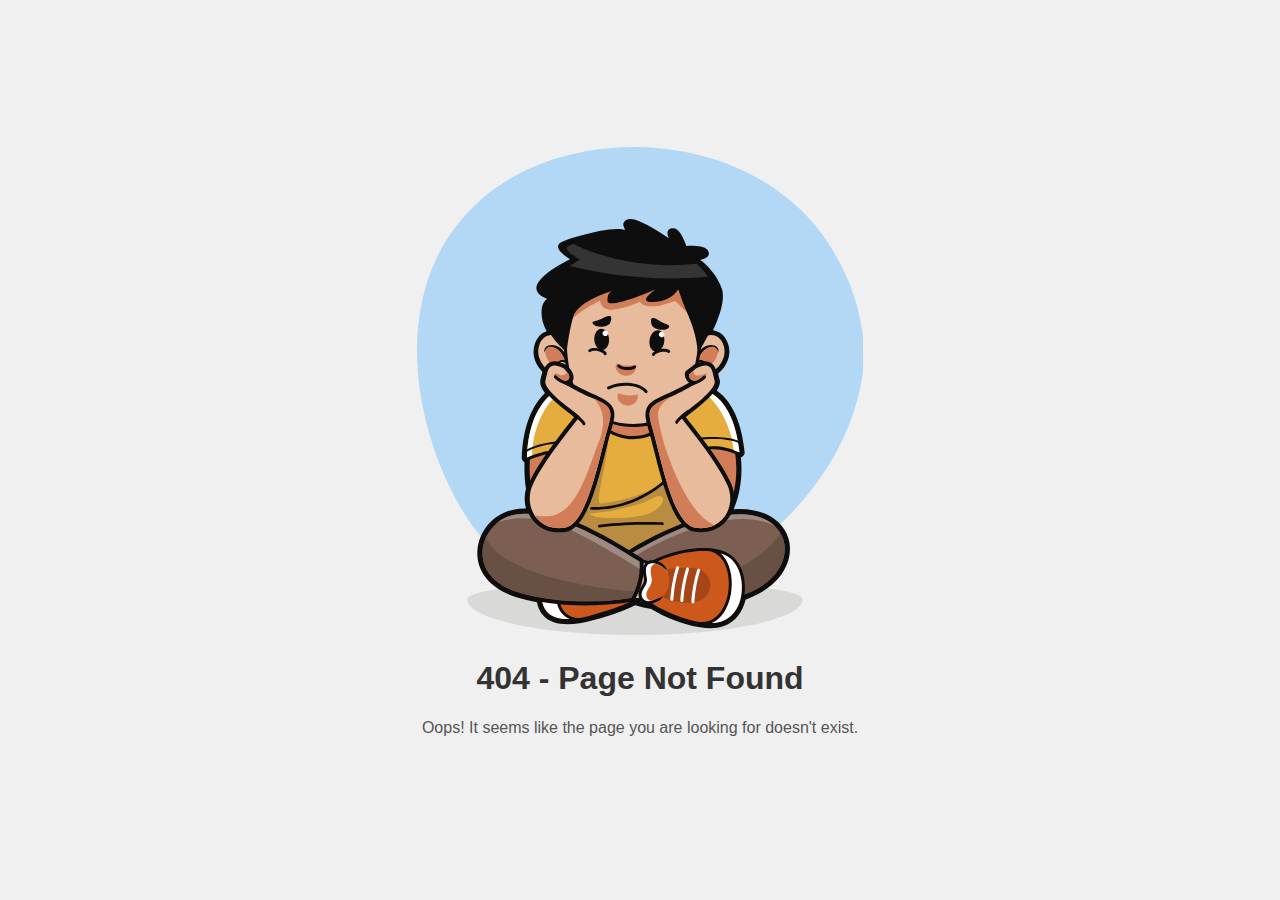
<file: beta/gallery.html>
<!DOCTYPE html>
<html lang="en">
<head>
    <meta charset="UTF-8">
    <meta name="viewport" content="width=device-width, initial-scale=1.0">
    <title>404 - Page Not Found</title>
    <style>
        body {
            font-family: 'Arial', sans-serif;
            display: flex;
            align-items: center;
            justify-content: center;
            height: 100vh;
            margin: 0;
            background-color: #f0f0f0;
        }

        .container {
            text-align: center;
        }

        .cry-boy-svg {
            max-width: 100%;
            height: auto;
            margin-bottom: 20px;
        }

        h1 {
            color: #333;
        }

        p {
            color: #555;
        }
    </style>
</head>
<body>
    <div class="container">
<svg xmlns="http://www.w3.org/2000/svg" xmlns:xlink="http://www.w3.org/1999/xlink" xml:space="preserve" width="4.6556in" height="5.08303in" version="1.1" style="shape-rendering:geometricPrecision; text-rendering:geometricPrecision; image-rendering:optimizeQuality; fill-rule:evenodd; clip-rule:evenodd" viewBox="0 0 4656 5083">
 <defs>
  <style type="text/css">
   <![CDATA[
    .fil2 {fill:#0E0E0E}
    .fil13 {fill:#333433}
    .fil10 {fill:#685045}
    .fil8 {fill:#7C5F52}
    .fil9 {fill:#9E8A80}
    .fil12 {fill:#A64518}
    .fil0 {fill:#B2D8F6}
    .fil4 {fill:#BA8C41}
    .fil7 {fill:#CC581B}
    .fil5 {fill:#D17E58}
    .fil1 {fill:#D9D9D8}
    .fil3 {fill:#E5AC3E}
    .fil11 {fill:#E8BB9C}
    .fil6 {fill:white}
   ]]>
  </style>
 </defs>
 <g id="OBJECTS">
  <metadata id="CorelCorpID_0Corel-Layer"/>
  <path class="fil0" d="M671 544c-993,867 -723,2343 -217,3211 1130,1937 3898,546 4186,-1374 62,-416 -58,-920 -348,-1369 -780,-1208 -2671,-1297 -3621,-469z"/>
  <path class="fil1" d="M2270 5083c965,0 1747,-165 1747,-368 0,-248 -3494,-244 -3494,0 0,203 782,368 1747,368z"/>
  <g id="_1974031040064">
   <path class="fil2" d="M3138 2361c4,19 8,38 14,57 12,42 -5,84 -29,119 195,138 266,410 290,639 2,20 -6,38 -22,49 -5,4 -11,6 -17,8 12,113 7,228 -14,337 -11,57 -28,122 -53,183 -2,7 -4,14 -6,21 70,-5 137,-3 198,9 168,31 322,128 372,299 33,115 9,235 -52,336 -76,126 -202,216 -336,273 -20,9 -40,17 -60,25 -30,121 -103,230 -226,274 -73,26 -157,26 -233,16 -63,-8 -125,-23 -185,-42 -103,-32 -204,-75 -298,-128 -13,-7 -26,-15 -39,-23 -56,-10 -112,-23 -168,-40 -12,6 -25,12 -38,18 -138,63 -286,108 -433,146 -26,7 -53,13 -82,19 -5,3 -11,5 -18,5 -3,0 -6,0 -10,0 -136,22 -292,20 -382,-85 -33,-39 -52,-85 -61,-134 -73,-14 -145,-32 -216,-53 -128,-39 -252,-107 -330,-219 -62,-89 -87,-194 -71,-302 29,-192 181,-352 371,-390 42,-8 86,-12 131,-11 -18,-67 -18,-140 0,-207 -14,-91 -18,-185 -15,-276 -2,-1 -4,-2 -6,-3 -15,-11 -24,-28 -23,-46 10,-243 69,-504 242,-672 -31,-40 -60,-91 -46,-143 7,-26 12,-53 19,-79 -48,-50 -83,-112 -91,-182 -3,-33 0,-66 9,-97 20,-65 60,-122 127,-143 -9,-17 -17,-35 -25,-53 -14,-35 -24,-73 -27,-111 -5,-60 2,-133 54,-172 1,-1 2,-1 3,-2 -7,-2 -14,-5 -20,-8 -35,-15 -73,-38 -87,-75 -13,-33 -1,-66 19,-94 33,-46 82,-86 128,-119 50,-35 103,-67 158,-95 13,-7 26,-13 40,-20 -18,-12 -37,-24 -53,-37 -28,-22 -80,-64 -71,-105 3,-12 10,-21 19,-28 14,-10 33,-18 49,-24 25,-10 51,-19 77,-28 68,-22 137,-40 207,-56 60,-14 121,-26 182,-33 43,-5 99,-10 141,-1 4,1 15,3 24,4 -3,-6 -7,-13 -9,-17 -7,-15 -14,-32 -10,-49 5,-25 27,-38 50,-44 37,-10 89,9 122,23 52,22 103,50 151,79 51,30 101,63 150,96 -12,-26 -21,-59 -6,-82 8,-13 21,-20 36,-22 6,-1 12,-1 19,-1 45,5 76,55 95,92 15,29 28,62 39,94 34,-3 70,-3 103,0 41,3 107,12 126,54 6,13 8,26 3,39 -11,29 -47,41 -74,47 -5,1 -9,2 -14,3 20,16 40,32 58,50 72,68 130,151 165,244 39,104 -11,256 -51,354 -12,30 -25,59 -39,88 10,1 21,3 31,6 69,20 110,78 130,143 9,32 13,64 9,97 -8,80 -54,151 -114,204z"/>
   <g>
    <path class="fil2" d="M1113 3956c58,-83 106,-170 144,-264 31,-79 53,-159 71,-242 14,-63 26,-126 39,-189 15,-70 32,-139 53,-207 57,-183 143,-350 248,-510 5,-8 12,-13 22,-14 55,-9 109,-18 164,-26 119,-18 238,-35 358,-50 101,-12 203,-24 305,-30 40,-2 81,-4 122,-3 28,1 61,2 88,10 39,11 67,61 83,95 28,57 49,122 68,183 25,81 46,164 66,247 22,93 43,187 62,281 38,184 71,368 102,553 14,85 28,170 41,255 1,6 0,12 -2,18 -18,42 -87,86 -124,107 -65,36 -137,64 -208,87 -118,38 -242,66 -364,88 -122,22 -248,28 -371,23 -121,-5 -242,-20 -361,-43 -105,-21 -211,-49 -312,-86 -74,-27 -156,-63 -221,-109 -41,-29 -94,-77 -86,-133 2,-14 7,-26 15,-37z"/>
    <path class="fil3" d="M1139 3974c-107,154 701,444 1304,335 604,-109 672,-263 672,-263 0,0 -234,-1541 -399,-1587 -166,-45 -1022,100 -1022,100 -425,651 -213,923 -555,1414z"/>
    <path class="fil4" d="M1517 4238c265,80 622,127 927,72 35,-6 69,-13 100,-20 39,-46 62,-77 62,-77l417 -299 -535 -1079c0,0 199,503 73,648 -127,145 -558,227 -644,231 -86,5 91,-426 86,-875 -313,163 -458,1006 -494,1206 -12,67 -10,129 8,192zm292 -421l0 0c227,-18 501,-77 655,-163 154,-86 150,145 -163,193 -313,48 -539,-2 -492,-29z"/>
    <path class="fil2" d="M3306 3020c57,170 66,366 32,545 -24,127 -84,302 -197,381 -12,8 -25,14 -40,17 -66,12 -128,-45 -167,-89 -56,-63 -105,-141 -147,-215 -45,-79 -86,-161 -125,-244 -18,-38 -35,-77 -51,-116 -5,-12 -2,-25 6,-35l268 -290c7,-8 17,-12 28,-11l366 36c12,1 22,9 26,21z"/>
    <path class="fil5" d="M3276 3031c116,345 18,771 -152,889 -170,118 -482,-635 -482,-635l268 -290 366 36z"/>
    <path class="fil2" d="M1759 2138c68,-319 344,-415 639,-358 111,21 215,72 285,163 26,33 54,83 63,125 0,2 1,3 1,5 2,49 2,98 1,147 -2,105 -10,211 -27,315 -15,91 -38,191 -80,274 -66,131 -186,214 -331,231 -115,14 -238,-14 -334,-80 -34,-23 -64,-50 -90,-82 -67,-82 -96,-185 -111,-289 -10,-66 -14,-133 -16,-200 -3,-82 -2,-164 -1,-246 0,-2 0,-4 1,-6z"/>
    <path class="fil5" d="M1791 2145c-5,435 16,661 204,789 188,129 494,107 618,-140 124,-247 102,-720 102,-720 0,0 -43,-209 -322,-263 -279,-54 -537,32 -601,333z"/>
    <path class="fil2" d="M1220 2943l292 20c8,1 15,4 21,9l291 290c9,9 12,21 8,33 -13,38 -28,77 -43,115 -33,82 -68,164 -108,243 -36,73 -79,150 -130,213 -21,26 -46,52 -73,71 -25,17 -54,29 -85,27 -18,-1 -35,-8 -50,-18 -87,-57 -134,-177 -160,-273 -34,-131 -44,-276 -38,-410 5,-100 18,-201 44,-297 4,-15 18,-25 33,-24z"/>
    <path class="fil5" d="M1218 2975c-93,345 -39,827 140,945 179,118 442,-635 442,-635l-291 -290 -292 -20z"/>
    <path class="fil2" d="M3346 3210c-116,-55 -247,-83 -372,-44 -33,10 -66,25 -95,45 -10,7 -23,16 -31,24 -8,9 -20,12 -32,8 -12,-3 -20,-12 -23,-24l-162 -680c-4,-16 4,-31 19,-37 32,-13 71,-21 104,-26 77,-12 157,-8 232,16 285,90 376,421 405,685 1,12 -4,23 -13,30 -10,7 -22,8 -32,3z"/>
    <path class="fil3" d="M3359 3181c-343,-163 -535,32 -535,32l-162 -680c0,0 602,-240 697,648z"/>
    <path class="fil6" d="M3359 3181c-21,-10 -42,-19 -61,-26 -10,-190 -136,-466 -287,-580 0,0 4,-13 12,-33 148,67 294,238 337,639z"/>
    <path class="fil2" d="M1113 3233c13,-307 105,-648 416,-775 84,-34 176,-49 266,-47 39,1 85,4 123,14 14,3 23,14 25,28l30 322c1,7 -1,12 -4,18l-234 435c-5,9 -12,14 -21,16 -9,2 -18,0 -26,-6 -8,-6 -21,-12 -30,-17 -31,-14 -64,-23 -97,-28 -135,-21 -279,16 -402,70 -10,5 -22,4 -31,-3 -9,-6 -14,-16 -14,-28z"/>
    <path class="fil3" d="M1145 3234c373,-163 562,-22 562,-22l234 -435 -30 -322c0,0 -725,-173 -766,779z"/>
    <path class="fil6" d="M1145 3234c19,-8 37,-16 55,-22 0,-2 0,-3 0,-5 0,-249 131,-539 261,-616 -13,-12 -26,-24 -39,-34 -141,106 -261,306 -277,678z"/>
    <path class="fil2" d="M1818 3780c-8,0 -15,-7 -14,-15 0,-8 7,-15 15,-14 170,4 327,-36 459,-93 174,-75 304,-180 360,-259 5,-7 14,-8 20,-4 7,5 8,14 4,20 -58,82 -193,192 -372,269 -136,58 -297,98 -472,95z"/>
    <path class="fil2" d="M1901 3964c-8,1 -15,-5 -16,-13 -1,-8 5,-15 13,-16 326,-42 658,-25 659,-25 8,0 14,7 14,15 0,8 -7,14 -15,14 -1,0 -331,-17 -654,25z"/>
    <path class="fil2" d="M1137 3180c-5,3 -11,1 -14,-3 -3,-5 -1,-11 3,-14 124,-77 335,-97 335,-97 6,-1 10,4 11,9 1,6 -4,11 -9,11 -1,0 -206,19 -327,94z"/>
    <path class="fil2" d="M3348 3058c5,2 8,8 6,14 -2,5 -8,8 -14,6 -142,-58 -384,-30 -385,-30 -6,1 -11,-4 -12,-9 -1,-6 4,-11 9,-12 1,0 248,-28 395,32z"/>
   </g>
   <g>
    <g>
     <path class="fil2" d="M1289 4509c173,-177 389,-244 630,-190 77,17 153,46 223,83 30,16 62,34 90,54 4,3 6,6 9,9l118 197c8,14 5,32 -8,42 -10,7 -21,14 -31,20 -30,18 -62,34 -93,48 -135,62 -285,107 -429,144 -141,36 -361,72 -470,-55 -35,-41 -53,-92 -59,-145 -8,-63 0,-130 12,-191 1,-6 4,-11 8,-16z"/>
     <path class="fil7" d="M1312 4531c-62,305 68,459 477,354 410,-105 541,-207 541,-207l-118 -197c0,0 -498,-364 -901,50z"/>
     <path class="fil2" d="M1445 4656c0,-9 7,-16 16,-16 9,0 16,7 16,16 2,85 25,147 62,187 41,45 99,65 164,64 9,0 16,7 16,16 0,9 -7,16 -16,16 -74,1 -141,-22 -188,-74 -42,-46 -68,-114 -70,-208z"/>
     <path class="fil2" d="M2034 4311c343,-238 1038,-596 1463,-518 164,30 315,125 364,292 33,112 9,229 -51,328 -75,124 -199,212 -331,269 -315,135 -656,182 -995,128 -103,-16 -205,-42 -303,-77 -39,-14 -79,-30 -116,-49 -13,-7 -21,-19 -23,-34l-27 -299c-1,-16 5,-30 18,-39z"/>
     <path class="fil2" d="M2040 4320c341,-236 1034,-594 1455,-516 160,29 308,121 355,284 32,109 8,223 -50,319 -74,122 -196,209 -326,265 -313,135 -652,181 -989,127 -102,-16 -204,-42 -301,-77 -38,-14 -79,-30 -114,-48 -10,-5 -16,-14 -17,-26l-27 -299c-1,-12 4,-22 14,-29z"/>
     <path class="fil8" d="M2059 4346c367,-254 1037,-584 1430,-511 449,83 475,591 -27,807 -760,326 -1377,3 -1377,3l-27 -299z"/>
     <path class="fil9" d="M2180 4267c379,-237 956,-497 1309,-432 102,19 183,60 240,115 -472,-252 -1301,214 -1447,306 -47,24 -79,23 -102,11z"/>
     <path class="fil10" d="M3788 4025c111,191 13,471 -326,617 -296,127 -571,156 -795,143 -42,-132 19,-271 270,-318 432,6 706,-251 851,-443z"/>
     <path class="fil6" d="M1514 4864c-26,-29 -47,-67 -58,-115 -51,-5 -103,-12 -153,-21 22,126 112,196 286,189 -28,-12 -53,-30 -74,-53z"/>
    </g>
    <g>
     <path class="fil2" d="M2053 4214l422 118c15,4 25,18 23,34l-27 340c-1,17 -16,30 -33,30l-458 -18c-10,0 -18,-5 -24,-13 -6,-8 -8,-17 -6,-27 19,-86 35,-174 48,-261 8,-56 15,-115 15,-171 0,-10 4,-19 13,-26 8,-6 18,-8 28,-5z"/>
     <path class="fil11" d="M2044 4245c0,154 -63,440 -63,440l458 18 27 -340 -422 -118z"/>
     <path class="fil2" d="M2429 4322c53,-33 116,-58 175,-78 75,-25 154,-45 232,-56 131,-19 296,-21 413,49 123,73 172,232 167,368 -5,152 -76,310 -227,365 -122,44 -285,11 -405,-27 -100,-31 -203,-75 -294,-126 -32,-18 -66,-39 -95,-62 -20,-16 -48,-41 -42,-70l61 -341c2,-9 7,-17 15,-22z"/>
     <path class="fil7" d="M2446 4349c154,-95 573,-212 786,-85 213,127 209,580 -54,675 -263,95 -803,-194 -793,-249l61 -341z"/>
     <path class="fil2" d="M2360 4316c1,30 2,60 1,90 -4,116 -35,211 -92,311 -6,11 -17,19 -30,21 -36,7 -73,11 -110,16 -92,11 -185,18 -277,20 -272,8 -554,-17 -815,-97 -126,-38 -248,-105 -325,-215 -61,-87 -85,-189 -69,-294 28,-188 176,-344 363,-381 400,-79 1006,283 1334,494 12,8 19,20 20,34z"/>
     <path class="fil2" d="M2349 4316c1,30 2,60 1,90 -4,114 -35,207 -90,306 -5,9 -12,14 -22,16 -36,7 -73,11 -109,16 -92,11 -184,17 -276,20 -270,8 -552,-17 -811,-97 -123,-38 -244,-103 -319,-211 -59,-84 -83,-184 -67,-286 27,-183 172,-336 354,-372 395,-79 998,282 1326,493 9,6 14,15 15,26z"/>
     <path class="fil8" d="M2317 4318c-377,-242 -937,-561 -1302,-488 -365,73 -530,634 35,807 565,173 1182,60 1182,60 85,-151 91,-257 85,-379z"/>
     <path class="fil9" d="M2317 4318c-377,-242 -937,-561 -1302,-488 -63,13 -120,40 -168,77 130,-44 335,-58 536,-4 247,65 797,404 936,491 0,-24 0,-49 -1,-74z"/>
     <path class="fil10" d="M718 4068c-90,198 -23,459 332,568 565,173 1182,60 1182,60 13,-23 24,-44 33,-65 -156,-12 -361,-37 -610,-87 -487,-97 -857,-264 -937,-476z"/>
     <path class="fil12" d="M2605 4401c44,-9 190,-31 303,-9 197,39 206,328 -35,353 -186,19 -354,-73 -354,-73l86 -272z"/>
     <path class="fil2" d="M3072 4216c-8,-3 -13,-12 -11,-20 3,-8 12,-13 20,-11 109,34 172,144 192,272 10,65 9,135 -3,202 -12,67 -35,131 -69,184 -57,89 -145,146 -261,135 -9,-1 -15,-9 -14,-17 1,-9 9,-15 17,-14 103,10 180,-41 231,-121 32,-49 53,-109 65,-172 12,-63 13,-130 3,-191 -18,-117 -74,-216 -170,-247z"/>
     <path class="fil2" d="M2532 4564c-3,20 41,55 37,77 -14,87 -45,82 -107,111 -40,19 -88,13 -121,-17 -48,-44 -39,-109 -5,-158 15,-22 30,-46 28,-73 -1,-13 -5,-27 -7,-40 -4,-22 -5,-43 -4,-65 1,-28 11,-54 33,-72 33,-28 78,-26 117,-14 48,15 100,57 102,111 0,7 -68,107 -74,140z"/>
     <path class="fil6" d="M2607 4419c-100,-104 -218,-109 -222,-18 -5,91 41,104 -23,195 -63,91 18,159 86,127 68,-32 186,-23 159,-304z"/>
     <path class="fil7" d="M2585 4398c-34,-30 -70,-49 -101,-57 -29,6 -48,27 -49,62 -5,91 41,104 -23,195 -44,62 -19,114 23,130 5,-1 9,-3 14,-5 63,-21 111,-24 146,-81 39,-63 54,-188 -10,-244z"/>
     <path class="fil6" d="M2699 4378c3,-8 12,-13 20,-11 8,3 13,12 11,20 -54,173 -58,324 -58,324 0,9 -8,16 -16,16 -9,0 -16,-8 -16,-17 0,0 5,-156 60,-333z"/>
     <path class="fil6" d="M2803 4391c3,-8 12,-13 20,-11 8,3 13,12 11,20 -54,173 -58,324 -58,324 0,9 -8,16 -17,16 -9,0 -16,-8 -15,-17 0,0 5,-156 60,-333z"/>
     <path class="fil6" d="M2918 4405c3,-8 12,-13 20,-11 8,3 13,12 11,20 -54,173 -58,324 -58,324 0,9 -8,16 -16,16 -9,0 -16,-8 -16,-17 0,0 5,-156 60,-333z"/>
     <path class="fil6" d="M3273 4458c10,65 9,135 -3,202 -3,19 -8,38 -13,56 -4,13 -8,25 -12,37 -12,32 -27,63 -44,91 -33,51 -76,92 -129,115 39,-1 75,-7 107,-19 100,-36 163,-124 190,-227 3,-12 6,-25 8,-37 29,-158 -22,-339 -144,-412 -21,-12 -43,-22 -67,-30 58,52 93,133 107,224z"/>
    </g>
   </g>
   <g>
    <g>
     <g>
      <path class="fil2" d="M2860 2056c30,-41 70,-79 116,-102 40,-20 87,-29 131,-17 61,18 97,70 115,129 9,29 11,59 8,89 -9,81 -59,153 -122,202 -68,54 -155,86 -242,88 -35,1 -69,-8 -91,-37 -40,-52 -14,-139 7,-194 14,-37 31,-74 50,-109 9,-16 18,-33 27,-49 0,-1 1,-1 1,-2z"/>
      <path class="fil11" d="M2883 2072c100,-137 263,-164 313,2 50,166 -132,339 -330,344 -197,5 17,-346 17,-346z"/>
      <path class="fil2" d="M3137 2138c-17,-53 -49,-71 -108,-44 -39,18 -64,51 -84,88 -8,14 -14,22 -12,38 44,-7 85,5 69,64 -5,19 -31,47 -50,43 10,-13 30,-18 35,-47 9,-57 -45,-41 -76,-26 -6,-44 -19,-40 6,-88 80,-152 248,-112 221,-28z"/>
      <path class="fil5" d="M2985 2311c64,0 133,-81 151,-176 -18,-50 -50,-67 -107,-40 -39,18 -64,51 -84,88 -8,14 -14,22 -12,38 44,-7 85,5 69,64 -2,8 -9,19 -17,27z"/>
     </g>
     <path class="fil2" d="M1607 2056c-30,-41 -70,-79 -116,-102 -40,-20 -87,-29 -131,-17 -61,18 -97,70 -115,129 -9,29 -11,59 -8,89 9,81 59,153 122,202 68,54 155,86 242,88 35,1 69,-8 91,-37 40,-52 14,-139 -7,-194 -14,-37 -31,-74 -50,-109 -9,-16 -18,-33 -27,-49 0,-1 -1,-1 -1,-2z"/>
     <path class="fil11" d="M1584 2072c-100,-137 -263,-164 -313,2 -50,166 132,339 330,344 197,5 -17,-346 -17,-346z"/>
     <path class="fil2" d="M1330 2138c18,-53 49,-71 108,-44 39,18 64,51 84,88 8,14 14,22 12,38 -44,-7 -85,5 -69,64 5,19 31,47 50,43 -9,-13 -30,-18 -35,-47 -9,-57 45,-41 77,-26 6,-44 19,-40 -6,-88 -80,-152 -248,-112 -221,-28z"/>
     <path class="fil5" d="M1483 2311c-64,0 -133,-81 -151,-176 18,-50 50,-67 107,-40 39,18 64,51 84,88 8,14 14,22 12,38 -44,-7 -85,5 -69,64 2,8 9,19 17,27z"/>
     <path class="fil2" d="M1521 1603c103,-468 520,-594 949,-514 163,30 317,102 422,234 30,37 55,78 73,122 7,17 15,38 19,56 0,2 1,3 1,5 3,71 3,145 1,216 -3,154 -15,310 -40,462 -22,133 -57,276 -119,396 -83,160 -223,270 -397,315 -195,50 -417,15 -585,-97 -53,-35 -100,-77 -140,-126 -96,-119 -137,-267 -159,-416 -14,-96 -20,-193 -23,-290 -4,-119 -3,-238 -2,-356 0,-2 0,-4 1,-7z"/>
     <path class="fil11" d="M1553 1610c-8,640 24,971 309,1161 285,190 749,158 936,-205 187,-363 155,-1058 155,-1058 0,0 -65,-308 -488,-387 -423,-79 -814,47 -911,490z"/>
     <path class="fil5" d="M1552 1774c0,25 0,49 0,73 149,-153 355,-246 355,-246 0,0 7,104 134,93 127,-11 283,-82 283,-82 0,0 18,48 125,48 107,0 222,-57 240,-54 18,2 236,247 236,215 0,-26 -37,-407 -125,-547 -20,-18 -43,-35 -69,-52 -156,-18 -1103,-47 -1179,553z"/>
     <path class="fil2" d="M2925 2152c-9,-181 -65,-319 -119,-446 -50,-119 -84,-225 -84,-225 0,0 -66,126 -257,134 -191,8 24,-134 24,-134 0,0 -500,220 -505,122 -4,-98 57,-106 57,-106 0,0 -365,102 -414,273 -49,171 -67,366 -67,366 0,0 -224,-179 -240,-382 -16,-203 132,-170 132,-170 0,0 -260,-37 -167,-167 94,-130 354,-244 354,-244 0,0 -199,-110 -138,-155 61,-45 500,-167 639,-138 138,28 -41,-77 65,-106 106,-28 492,256 492,256 0,0 -117,-148 -41,-162 76,-14 133,187 133,187 0,0 197,-21 225,40 29,61 -125,65 -125,65 0,0 185,109 262,316 77,207 -227,677 -227,677z"/>
     <path class="fil13" d="M1630 1010c-28,10 -49,19 -59,26 -56,39 126,136 126,136 0,0 -44,32 -105,65 456,120 957,158 1439,114 -37,-58 -82,-104 -119,-135 -419,48 -904,-20 -1282,-206z"/>
    </g>
    <g>
     <path class="fil5" d="M2084 2254c106,47 202,6 202,16 0,77 -54,118 -121,112 -69,-7 -123,-91 -81,-128z"/>
     <path class="fil2" d="M2517 1910c-42,-7 -84,37 -94,99 -10,61 16,117 58,123 42,7 84,-37 94,-99 10,-61 -16,-117 -58,-123z"/>
     <path class="fil6" d="M2553 1925c-16,-3 -31,8 -33,24 -3,16 8,31 24,33 16,3 31,-8 33,-24 3,-16 -8,-31 -24,-33z"/>
     <path class="fil2" d="M2624 1880c-31,43 -165,25 -180,-32 -32,-118 65,-49 93,-31 50,33 109,32 87,62z"/>
     <path class="fil2" d="M1918 1893c42,-2 79,46 83,108 3,62 -29,114 -71,116 -42,2 -79,-46 -83,-108 -3,-62 29,-114 71,-116z"/>
     <path class="fil6" d="M1960 1912c16,-1 30,11 30,27 1,16 -11,30 -27,30 -16,1 -29,-11 -30,-27 -1,-16 11,-29 27,-30z"/>
     <path class="fil2" d="M1832 1841c26,46 161,42 182,-13 44,-114 -60,-55 -89,-40 -53,28 -112,21 -93,53z"/>
     <path class="fil2" d="M2002 2524c-8,3 -18,-1 -21,-9 -3,-8 1,-18 9,-21 83,-33 164,-42 232,-35 81,8 146,40 177,80 5,7 4,17 -3,22 -7,5 -17,4 -22,-3 -26,-34 -82,-61 -155,-68 -64,-7 -139,2 -217,33z"/>
     <path class="fil2" d="M2091 2293c-6,-6 -6,-16 0,-23 6,-6 16,-6 23,0 14,14 38,21 64,22 32,2 63,-4 79,-14 7,-5 17,-3 22,4 5,7 3,17 -4,22 -21,14 -60,22 -98,19 -33,-2 -65,-12 -85,-32z"/>
     <path class="fil5" d="M2102 2565c106,47 202,6 202,16 0,77 -54,118 -121,112 -69,-7 -122,-91 -81,-128z"/>
     <path class="fil2" d="M1808 2134c-7,5 -16,3 -21,-4 -5,-7 -3,-16 4,-21 17,-11 38,-16 59,-16 25,0 52,6 73,15 23,9 41,21 48,31l0 0 0 0c3,4 5,9 5,14 0,8 -7,15 -15,15 -8,0 -14,-6 -15,-13 -4,-5 -17,-13 -33,-19 -18,-7 -41,-13 -62,-13 -16,0 -31,3 -42,11z"/>
     <path class="fil2" d="M2631 2118c7,5 9,14 4,21 -5,7 -14,9 -21,4 -11,-8 -26,-11 -42,-11 -21,0 -44,5 -62,13 -17,7 -29,14 -33,19 -1,7 -7,13 -15,13 -8,0 -15,-7 -15,-15 0,-5 2,-9 5,-14l0 0 0 0c7,-10 25,-22 48,-31 22,-9 48,-15 73,-15 21,0 42,4 59,16z"/>
    </g>
   </g>
   <g>
    <g>
     <path class="fil2" d="M2801 2814c75,96 150,191 222,289 48,66 95,132 138,201 40,63 78,128 109,196 53,115 47,255 -22,362 -34,52 -79,92 -135,118 -68,32 -145,39 -219,29 -105,-15 -175,-123 -219,-209 -30,-58 -54,-120 -76,-182 -24,-67 -44,-136 -64,-204 -24,-84 -45,-168 -66,-252 -18,-70 -35,-140 -55,-210 -12,-42 -25,-84 -31,-127 -5,-35 -5,-70 9,-103 16,-38 47,-64 81,-86 46,-29 98,-51 147,-72 43,-18 86,-40 128,-62 29,-15 58,-31 86,-46 -17,-13 -29,-32 -37,-52 -11,-30 -13,-65 19,-81l73 -57c1,0 1,-1 2,-1 0,0 1,0 1,-1 62,-29 129,-54 187,-2 22,20 33,48 40,76 7,27 12,54 20,81 14,49 -17,99 -46,136 -35,44 -78,83 -121,120 -32,27 -66,54 -99,80 -25,19 -50,39 -74,59z"/>
     <path class="fil2" d="M2856 2458c-34,19 -68,37 -102,55 -42,22 -85,43 -128,62 -48,21 -101,43 -146,71 -32,20 -62,45 -77,81 -13,31 -13,65 -9,97 6,42 19,85 30,125 20,69 38,140 56,210 21,84 43,168 66,252 19,68 40,137 63,204 22,61 46,122 75,180 42,83 111,190 211,204 136,19 267,-24 344,-142 68,-104 73,-240 21,-351 -31,-67 -69,-132 -108,-195 -43,-68 -90,-135 -138,-201 -74,-101 -151,-199 -229,-297 27,-22 55,-44 82,-66 33,-26 67,-52 99,-79 42,-35 85,-75 119,-118 27,-34 56,-81 44,-126 -7,-27 -12,-54 -20,-81 -7,-26 -17,-53 -37,-71 -54,-49 -118,-23 -176,3 0,0 -1,0 -1,0l-73 58c-27,14 -24,43 -15,68 10,26 26,46 47,57z"/>
     <path class="fil11" d="M2911 2303l-77 66c0,0 -6,67 68,67 74,0 85,-17 85,-17 0,0 -214,128 -349,185 -235,99 -244,128 -183,336 91,309 210,994 445,1027 295,41 430,-236 332,-448 -105,-227 -329,-506 -490,-711 0,0 40,-34 107,-86 111,-86 271,-216 251,-290 -16,-58 -21,-113 -47,-137 -36,-32 -77,-21 -141,9z"/>
     <path class="fil2" d="M2985 2382c6,-6 16,-6 23,0 6,6 6,16 0,23 -65,65 -164,84 -165,84 -9,2 -35,13 -37,4 -2,-9 33,-15 42,-17 0,0 3,-22 24,-29 32,-11 78,-31 112,-65z"/>
     <path class="fil2" d="M2814 2743c7,-5 17,-4 22,3 5,7 4,17 -3,22 -30,23 -61,48 -83,70 -17,16 -28,27 -28,29 0,9 -7,16 -16,16 -9,0 -16,-7 -16,-16 0,-11 15,-30 38,-52 23,-22 55,-48 86,-72z"/>
     <path class="fil5" d="M2977 3859c-98,-91 -188,-241 -261,-396 -31,-66 -59,-134 -83,-199 -39,-104 -68,-201 -85,-273 -4,-17 -8,-33 -11,-48 -3,-13 -6,-24 -8,-36 -3,-15 -6,-30 -9,-43 -2,-12 -4,-22 -5,-33 -14,-100 12,-143 134,-232 -4,2 -7,3 -11,5 -201,85 -237,118 -204,256 2,10 5,20 8,31 4,15 9,31 14,48 2,6 3,12 5,18 3,10 6,21 9,32 76,278 173,768 338,927 9,9 19,17 29,24 20,14 42,23 64,26 76,11 141,0 195,-25 1,-1 2,-1 4,-2 1,0 2,-1 3,-1 -1,0 -2,-1 -3,-1 -10,-4 -21,-8 -31,-13 -21,-10 -41,-24 -61,-40 -10,-8 -19,-16 -29,-25z"/>
     <path class="fil5" d="M2903 2378c-12,-6 -20,-18 -23,-39 0,-3 -1,-5 -1,-8l-45 38c0,0 -3,28 16,48 2,2 4,4 6,5 7,6 17,10 30,12 5,1 10,1 16,1 0,0 0,0 0,0 19,-8 40,-19 59,-34 8,-6 16,-13 23,-20 6,-6 16,-6 23,0 1,1 1,1 2,2 0,1 1,1 1,2 1,-1 2,-2 3,-3 13,-19 10,-30 -29,-15 -35,13 -62,19 -81,10z"/>
    </g>
    <g>
     <path class="fil2" d="M1637 2814c-24,-20 -49,-39 -74,-59 -34,-26 -67,-52 -99,-80 -43,-36 -86,-75 -121,-120 -29,-37 -59,-87 -46,-136 7,-27 12,-54 20,-81 8,-28 18,-56 40,-76 58,-52 125,-27 187,2 0,0 1,0 1,1 23,12 52,47 65,69 26,44 33,92 -8,123 29,16 57,31 86,46 42,22 84,43 128,62 50,21 102,43 147,72 34,22 65,48 81,86 14,33 14,68 9,103 -6,43 -19,85 -31,127 -20,69 -38,140 -55,210 -21,84 -43,168 -66,252 -19,69 -40,137 -64,204 -22,62 -46,123 -76,182 -44,86 -114,195 -219,209 -74,10 -151,3 -219,-29 -56,-26 -102,-67 -135,-118 -69,-107 -75,-247 -22,-362 31,-68 69,-133 109,-196 44,-69 90,-135 138,-201 72,-98 147,-194 222,-289z"/>
     <path class="fil2" d="M1582 2458c34,19 68,37 102,55 42,22 85,43 128,62 48,21 101,43 146,71 32,20 62,45 77,81 13,31 13,65 9,97 -6,42 -19,85 -30,125 -20,69 -38,140 -56,210 -21,84 -43,168 -66,252 -19,68 -40,137 -63,204 -22,61 -46,122 -75,180 -42,83 -111,190 -211,204 -136,19 -267,-24 -344,-142 -68,-104 -73,-240 -21,-351 31,-67 69,-132 108,-195 43,-68 90,-135 138,-201 74,-101 151,-199 229,-297 -27,-22 -55,-44 -82,-66 -33,-26 -67,-52 -99,-79 -42,-35 -85,-75 -119,-118 -27,-34 -56,-81 -44,-126 7,-27 12,-54 20,-81 7,-26 17,-53 37,-71 54,-49 118,-23 176,3 0,0 1,0 1,0 33,17 135,134 41,183z"/>
     <path class="fil11" d="M1527 2303l53 65c0,0 30,68 -44,68 -74,0 -85,-17 -85,-17 0,0 214,128 349,185 235,99 244,128 183,336 -91,309 -210,994 -445,1027 -294,41 -430,-236 -332,-448 105,-227 329,-506 490,-711 0,0 -40,-34 -107,-86 -111,-86 -271,-216 -251,-290 16,-58 21,-113 47,-137 36,-32 77,-21 141,9z"/>
     <path class="fil2" d="M1612 2783c-7,-5 -8,-15 -3,-22 5,-7 15,-8 22,-3 31,23 63,50 86,72 23,22 38,41 38,52 0,9 -7,16 -16,16 -9,0 -16,-7 -16,-16 0,-1 -11,-13 -28,-29 -23,-21 -54,-47 -83,-70z"/>
     <g>
      <path class="fil5" d="M1562 2347c-17,25 -45,43 -81,23 -28,-15 -48,-12 -55,-1 -3,5 -3,12 1,19 1,-2 2,-4 4,-6 3,-3 8,-5 12,-5 4,0 8,2 11,5 0,0 1,1 1,1 25,24 55,41 82,53 0,0 0,0 0,0 23,0 36,-7 43,-16 1,-1 1,-2 2,-3 11,-20 -1,-49 -1,-49l-18 -22c0,0 0,1 -1,1z"/>
     </g>
     <path class="fil2" d="M1431 2405c-6,-6 -6,-16 0,-23 6,-6 16,-6 23,0 58,58 148,75 148,75 9,2 14,10 13,19 -2,9 -10,14 -19,13 0,0 -100,-19 -165,-84z"/>
     <path class="fil5" d="M1649 3649c-28,43 -59,81 -93,112 -38,35 -81,61 -129,74 -13,3 -25,6 -39,8 -15,2 -29,3 -44,3 -33,1 -66,-1 -97,-6 -8,-1 -15,-3 -22,-4 38,60 98,106 176,125 41,10 87,12 138,5 26,-4 50,-15 73,-33 9,-7 18,-15 26,-24 166,-171 263,-681 340,-949 2,-7 4,-14 6,-21 1,-4 2,-8 3,-12 6,-19 10,-37 15,-53 3,-11 5,-22 7,-32 23,-115 -10,-152 -166,-222 53,53 84,117 93,191 1,12 2,24 3,37 0,12 0,24 -1,37 -1,13 -2,27 -4,40 -8,55 -25,114 -51,177 -56,136 -122,375 -233,545z"/>
    </g>
   </g>
  </g>
 </g>
</svg>        <h1>404 - Page Not Found</h1>
        <p>Oops! It seems like the page you are looking for doesn't exist.</p>
        <!-- You can add more content or customize as needed -->
    </div>
</body>
</html>
</file>
